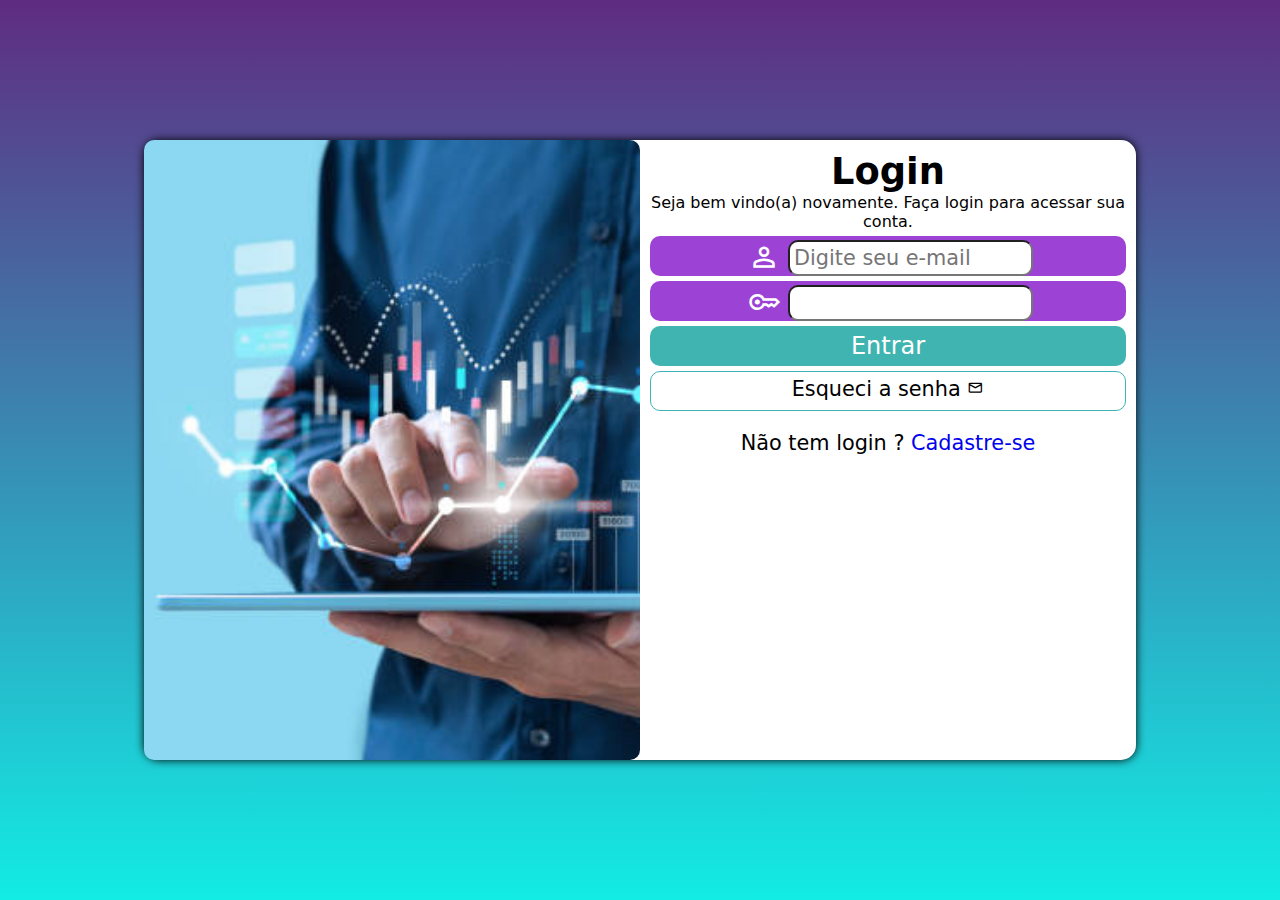
<file: index.html>
<!DOCTYPE html>
<html lang="en">
<head>
    <meta charset="UTF-8">
    <meta http-equiv="X-UA-Compatible" content="IE=edge">
    <meta name="viewport" content="width=device-width, initial-scale=1.0">
    <title>Login</title>
    <link rel="stylesheet" href="https://fonts.googleapis.com/css2?family=Material+Symbols+Outlined:opsz,wght,FILL,GRAD@20..48,100..700,0..1,-50..200" />
    <link rel="stylesheet" href="estilos/style.css">
    <link rel="stylesheet" href="estilos/media-query.css">
</head>
<body>
    <main>
        <section id="login">
            <div id="imagem">

            </div>
            <div id="formulario">
                <h1>Login</h1>
                <p>Seja bem vindo(a) novamente. Faça login para acessar sua conta.</p>
                <form action="login.php" method="post">
                    <div class="campo">
                        <span class="material-symbols-outlined">person</span>
                        <input type="email" name="login" id="ilogin" placeholder="Digite seu e-mail" autocomplete="none" required maxlength="30">
                        <label for="ilogin">Login</label>
                    </div>
                    <div class="campo">
                        <span class="material-symbols-outlined"> key</span>
                        <input type="password" name="senha" id="isenha" required minlength="8" maxlength="16">
                        <label for="isenha">Senha</label>
                    </div>
                    <input type="submit" value="Entrar">
                    <a href="esqueci.html" class="botao"> Esqueci a senha <span class="material-symbols-outlined">mail</span></a>
                </form>
                <div id="cadastro">
                    <p>Não tem login ?<a href="cadastro.html"> Cadastre-se</a></p>
                </div>
            </div>
        </section>
    </main>
    
</body>
</html>
</file>
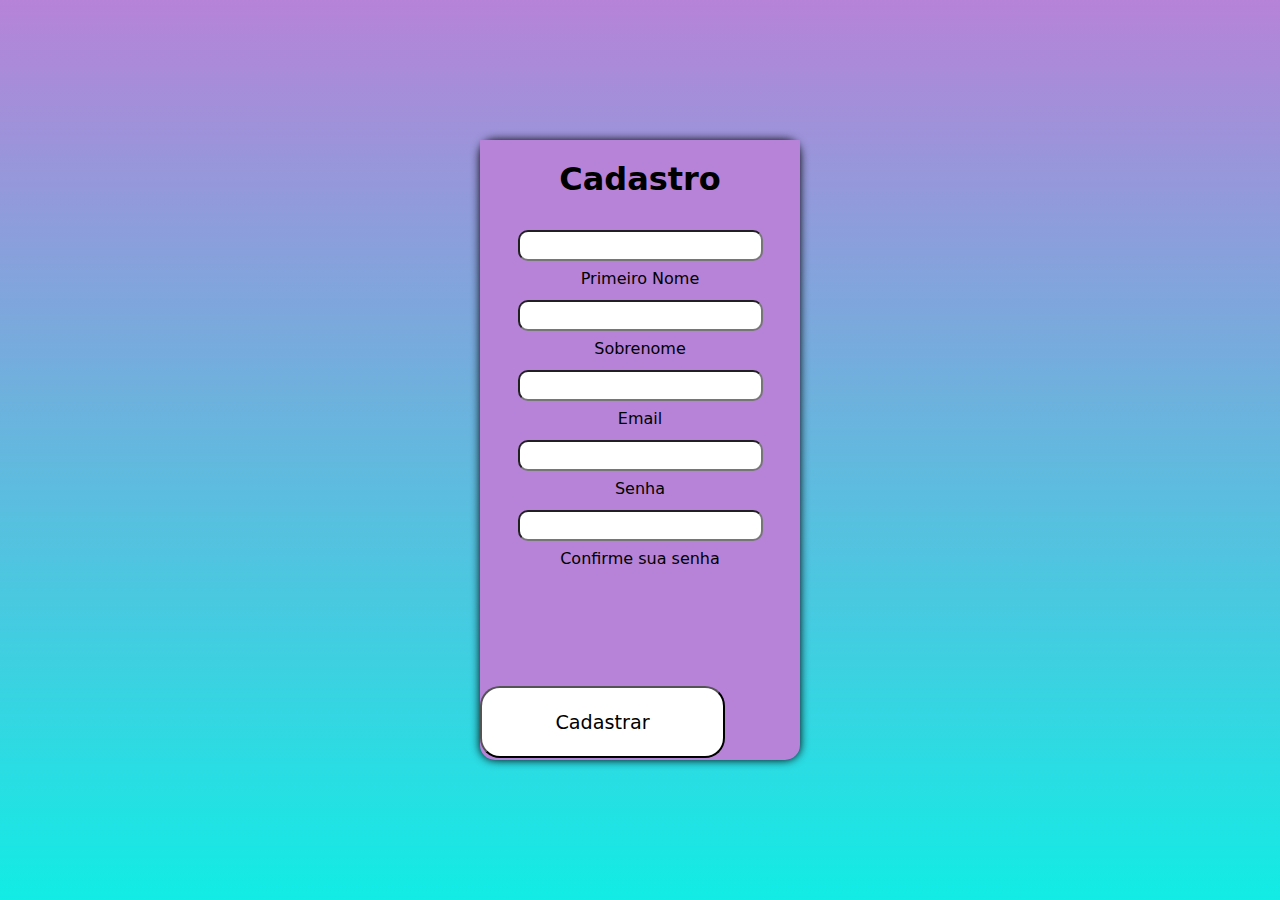
<file: cadastro.html>
<!DOCTYPE html>
<html lang="en">
<head>
    <meta charset="UTF-8">
    <meta http-equiv="X-UA-Compatible" content="IE=edge">
    <meta name="viewport" content="width=device-width, initial-scale=1.0">
    <title>Pagina de cadastro</title>
    <link rel="stylesheet" href="estilos/cadastro-style.css">
</head>
<body>
    <main>
        <section id="newuser">
            <h1>Cadastro </h1>
            <div id="formulario">
                <form action="usuariocadastrado.html" method="post" autocomplete="none">
                    <div class="campo-cadastro">
                        <input type="text" name="primero-nome" id="iprimeiro-nome" required >
                        <label for="iprimeiro-nome">Primeiro Nome</label>
                    </div>
                    <div class="campo-cadastro">
                        <input type="text" name="sobrenome" id="isobrenome" required>
                        <label for="isobrenome">Sobrenome</label>
                    </div>
                    <div class="campo-cadastro">
                        <input type="email" name="email" id="iemail" required>
                        <label for="iemail">Email</label>
                    </div>
                    <div class="campo-cadastro">
                        <input type="password" name="senha1" id="isenha1" required>
                        <label for="isenha1">Senha</label>
                    </div>
                    <div class="campo-cadastro">
                        <input type="password" name="senha2" id="isenha2" required>
                        <label for="isenha2">Confirme sua senha</label>
                    </div>
                   
                </form>
                
            </div>
            <a href="parabens.html"><input id="botao" type="submit" value="Cadastrar" ></a>
        </section>
    </main>
    
</body>
</html>
</file>
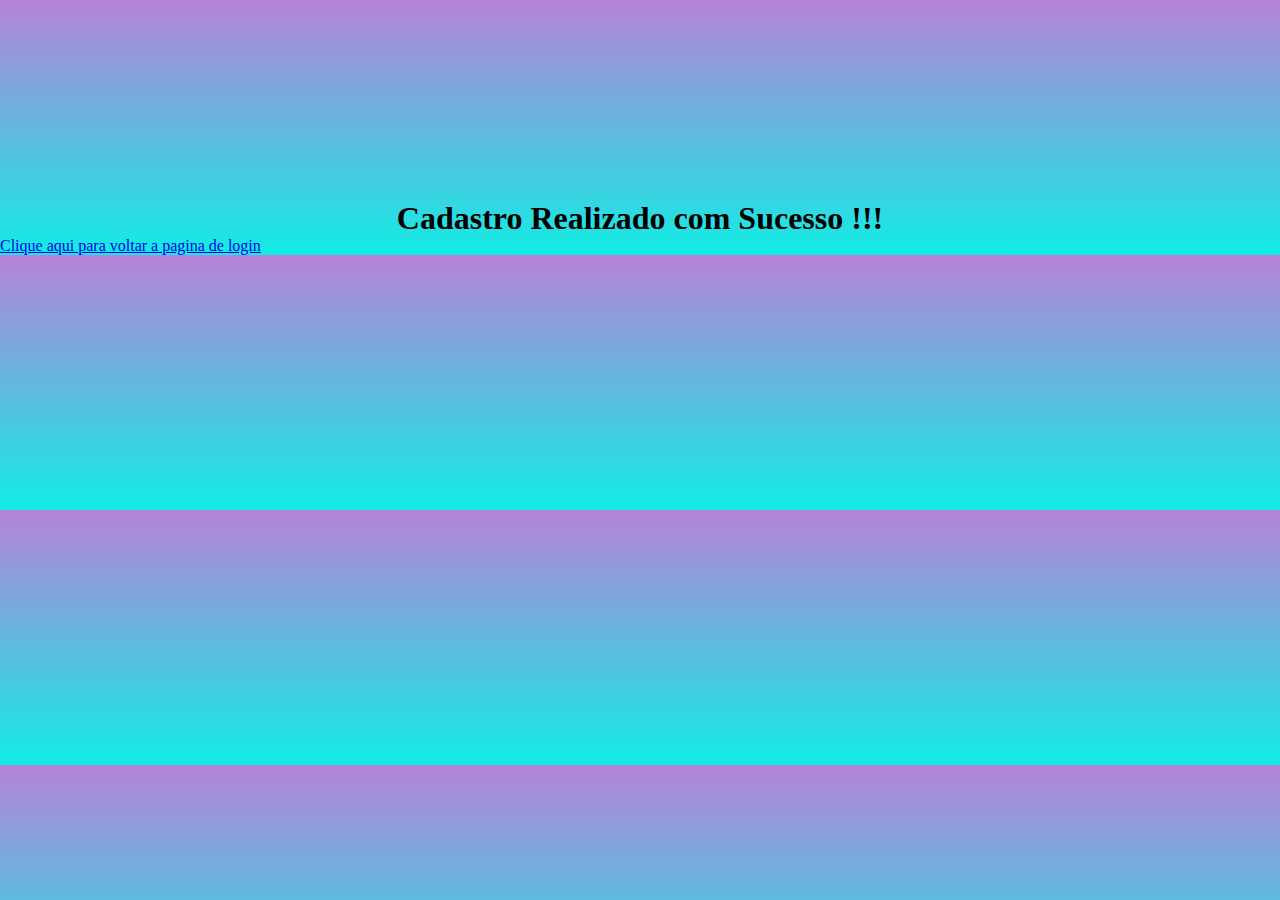
<file: parabens.html>
<!DOCTYPE html>
<html lang="en">
<head>
    <meta charset="UTF-8">
    <meta http-equiv="X-UA-Compatible" content="IE=edge">
    <meta name="viewport" content="width=device-width, initial-scale=1.0">
    <title>Cadastro realizado</title>
    <style>
        *{
           padding: 0px;
           margin: 0px;
        }
        html, body {
            background-image: linear-gradient(to top, #12ece5, #b683d8);
        }
        h1 {
            padding-top: 200px;
            text-align: center;

        }
        body > a {
            justify-content: center;
        }
    </style>
</head>
<body>
    <h1>Cadastro Realizado com Sucesso !!!</h1>
    <a href="index.html">Clique aqui para voltar a pagina de login</a>
    
</body>
</html>
</file>
<file: estilos/style.css>
@charset "UTF-8";

/*
Paleta de cores:


*/

* {
    font-family: system-ui, -apple-system, BlinkMacSystemFont, 'Segoe UI', Roboto, Oxygen, Ubuntu, Cantarell, 'Open Sans', 'Helvetica Neue', sans-serif;
    padding: 0px;
    margin: 0px;
    box-sizing: border-box;
}

body, html {
    background-image: linear-gradient( to top, #12ece5, #b683d8);
}

body, html {
    background-color: blueviolet;
    width: 100vw;
    height: 100vh;
}

main {
    position: relative;
    height: 100vh;
    width: 100vw;
}

section#login {
    position: absolute;
    top: 50%;
    left: 50%;
    background-color: white;
    width: 320px;
    height: 620px;
    border-radius: 15px;
    box-shadow: 0px 0px 10px black;
    transform: translate(-50%, -50%);
    transition: width .3s, height .3s;
    transition-timing-function: ease;
}

section#login > div#imagem {
    display: block;
    background: url('../imagens/tecnologia.jpg') no-repeat;
    background-size: cover;
    background-position: left bottom;
    border-radius: 15px 15px 0px 0px;
    height: 200px;
}
section#login > div#formulario {
    display: block;
    padding: 10px;
    text-align: center;
}

form > div.campo {
    background-color: #9c43d6;
    display: block;
    width: 100%;
    height: 40px;
    border-radius: 10px;
    margin: 5px 0px;
}
div.campo > input {
    font-size: 1.3em;
    width: 245px;
    border-radius: 10px;
    padding: 4px;
    transform: translateY(-8px);
}

div.campo > label {
    display: none;
}

div.campo > span {
    color: white;
    
    font-size: 2em;
    width: 40px;
    padding: 5px;

}

form >input[type=submit] {
    display: block;
    font-size: 1.5em;
    width: 100%;
    height: 40px;
    background-color: #40b4b0;
    color: white;
    border: none;
    border-radius: 10px;
}

form >input[type=submit]:hover {
    background-image: linear-gradient(to top, #12ece5, #b683d8);
}

form >a.botao {
    display: block;
    text-align: center;
    font-size: 1.3em;
    width: 100%;
    height: 40px;
    background-color: white;
    color: black;
    border: 1px solid #40b4b0;
    border-radius: 10px;
    text-decoration: none;
    padding-top: 5px;
    margin-top: 5px;
}

form >a.botao:hover {
    background-color: #40b4b0;
}

form >a.botao >span {
    font-size: 0.8em;
}

div#cadastro {
    padding: 20px;
    font-size: 1.3em;
    
}

div#cadastro > p > a {
    text-decoration: none;
}
</file>
<file: estilos/media-query.css>
@charset "UTF-8";

@media screen and (min-width: 768px) and (max-width: 1024px) {
    body {
        background-image: linear-gradient( to top, #12ece5, #5f2c82);
    }
    section#login {
        width: 90%;
        
    }
    section#login > div#imagem {
        float: left;
        width: 40%;
        height: 100%;
        background-position: center bottom;
        border-radius: 10px 10px 10px 10px;
    }

    section#login > div#formulario {
        float: right;
        width: 60%;
    }


}
@media screen and (min-width: 992px) {
    body {
        background-image: linear-gradient( to top, #12ece5, #5f2c82);
    }
    section#login {
        width: 992px;
    }
    section#login > div#imagem {
        float: left;
        width: 50%;
        height: 100%;
        background-position: center bottom;
        border-radius: 10px 10px 10px 10px;
    }
    section#login > div#formulario {
        float: right;
        width: 50%;
    }

    div#formulario > h1 {
        font-size: 2.3em;
    }
    
}
</file>
<file: estilos/cadastro-style.css>
@charset "UTF-8";
* {
    font-family: system-ui, -apple-system, BlinkMacSystemFont, 'Segoe UI', Roboto, Oxygen, Ubuntu, Cantarell, 'Open Sans', 'Helvetica Neue', sans-serif;
    padding: 0px;
    margin: 0px;
    box-sizing: border-box;
}

body, html {
    background-image: linear-gradient( to top, #12ece5, #b683d8);
}

body, html {
    background-color: blueviolet;
    width: 100vw;
    height: 100vh;
}

main {
    position: relative;
    height: 100vh;
    width: 100vw;
}



section#newuser {
    position: absolute;
    top: 50%;
    left: 50%;
    background-color: #b683d8;
    width: 320px;
    height: 620px;
    border-radius: 15px;
    box-shadow: 0px 0px 10px black;
    transform: translate(-50%, -50%);
    transition: width .3s, height .3s;
    transition-timing-function: ease;
}

h1 {
    background-color: #b683d8;
    text-align: center;
    padding: 20px;
}

section#newuser > div#formulario {
    
    display: block;
    padding: 10px;
    text-align: center;
    background-color: #b683d8;
    
}
div.campo-cadastro > input {
    font-size: 1em;
    width: 245px;
    border-radius: 10px;
    padding: 4px;
    transform: translateY(-8px);
}

div.campo-cadastro {
    padding: 10px;
    justify-content: right;
}



input#botao {
    text-align: center;
    margin-top: 102px;
    font-size: 1.2em;
    padding-top: 15px;
    padding: 15px;
    background-color: white;
    height: 8vh;
    width: 245px;
    transform: translateY(-4px);
    position: static;
    border-radius: 20px;
    justify-content: center;
}
input#botao:hover {
    background-color: #54b3af;
}
</file>
